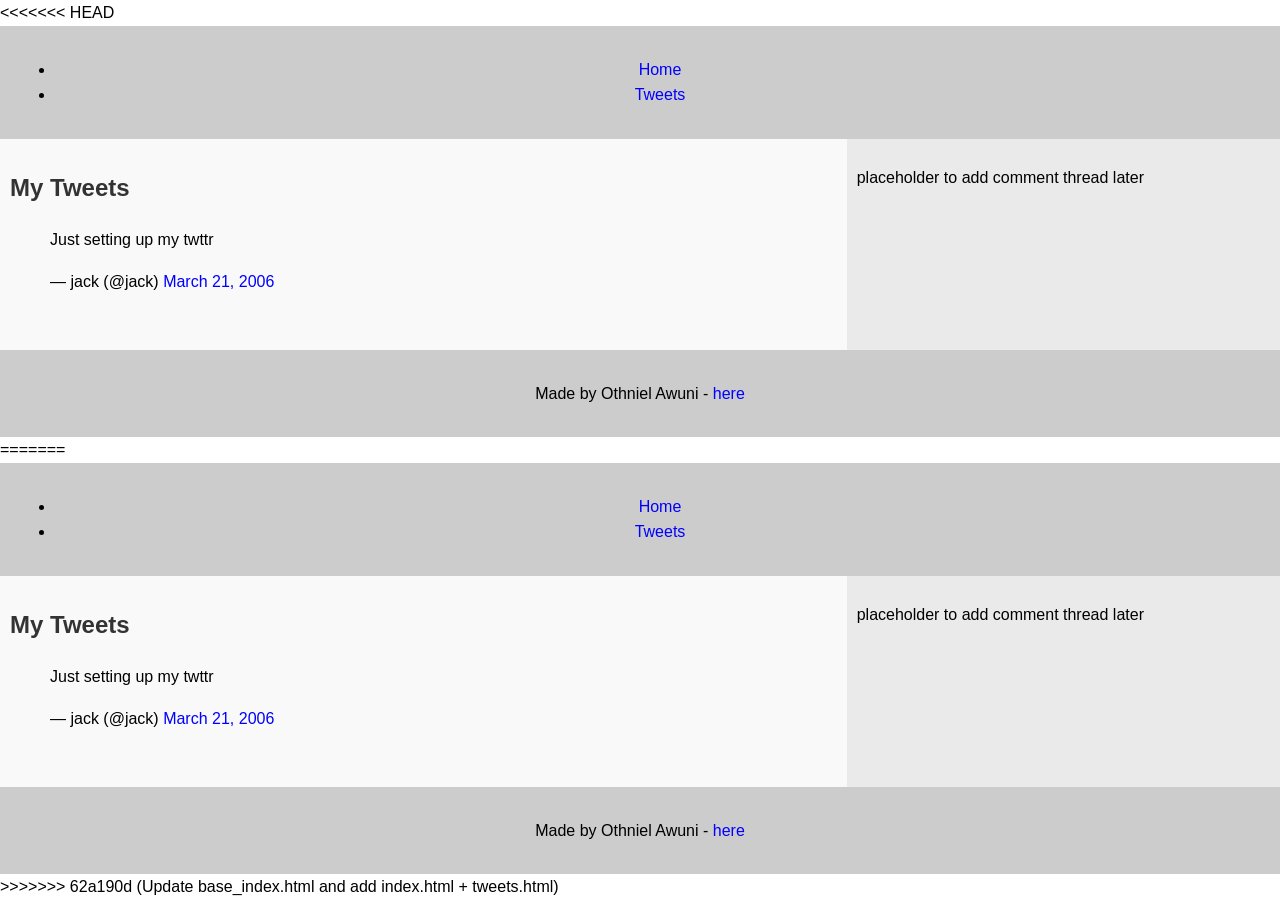
<file: tweets.html>
<<<<<<< HEAD
<!DOCTYPE html>
<html lang="en">
<head>
  <link href="base.css" rel="stylesheet">
<link href="styles.css" rel="stylesheet">
  <meta charset="UTF-8">
  <meta name="viewport" content="width=device-width, initial-scale=1.0">
  <title>Tweets</title>
</head>
<body>
  <header>
    <ul>
      <li><a href="index.html">Home</a></li>
      <li><a href="tweets.html">Tweets</a></li>
    </ul>
  </header>

  <main>
    <article>
      <h1>My Tweets</h1>

      <!-- Example of an embedded Tweet -->
      <blockquote class="twitter-tweet">
        <p lang="en" dir="ltr">Just setting up my twttr</p>&mdash; jack (@jack) 
        <a href="https://twitter.com/jack/status/20">March 21, 2006</a>
      </blockquote> 
      <script async src="https://platform.twitter.com/widgets.js" charset="utf-8"></script>
    </article>

    <aside>
      <p>placeholder to add comment thread later</p>
    </aside>
  </main>

  <footer>
    <p>Made by Othniel Awuni - <a href="https://github.com/fLowGuy45" target="_blank">here</a></p>
  </footer>
</body>
</html>
=======
<!DOCTYPE html>
<html lang="en">
<head>
  <meta charset="UTF-8">
  <meta name="viewport" content="width=device-width, initial-scale=1.0">
  <title>Tweets</title>
</head>
<body>
  <header>
    <ul>
      <li><a href="index.html">Home</a></li>
      <li><a href="tweets.html">Tweets</a></li>
    </ul>
  </header>

  <main>
    <article>
      <h1>My Tweets</h1>

      <!-- Example of an embedded Tweet -->
      <blockquote class="twitter-tweet">
        <p lang="en" dir="ltr">Just setting up my twttr</p>&mdash; jack (@jack) 
        <a href="https://twitter.com/jack/status/20">March 21, 2006</a>
      </blockquote> 
      <script async src="https://platform.twitter.com/widgets.js" charset="utf-8"></script>
    </article>

    <aside>
      <p>placeholder to add comment thread later</p>
    </aside>
  </main>

  <footer>
    <p>Made by Othniel Awuni - <a href="https://github.com/fLowGuy45" target="_blank">here</a></p>
  </footer>
</body>
</html>
>>>>>>> 62a190d (Update base_index.html and add index.html + tweets.html)
</file>
<file: base.css>
body {
    margin: 0;
    padding: 0;
    font-family: Arial, sans-serif;
    line-height: 1.6;
}

h1, h2, h3 {
    color: #333;
}

a {
    color: blue;
    text-decoration: none;
}
</file>
<file: styles.css>
/* Flexbox positioning */

body {
    display: flex;
    flex-direction: column; /* stack header, main, footer vertically */
    margin: 0;
    height: 100vh; /* make body fill viewport */
}

main {
    display: flex;
    flex-direction: row; /* place article and aside side by side */
    flex: auto; /* let main stretch */
}

article {
    flex: 2; /* take 2/3 width */
    overflow-y: auto; /* allow vertical scroll */
    padding: 10px;
    background-color: #f9f9f9;
}

aside {
    flex: 1; /* take 1/3 width */
    overflow-y: auto; /* allow vertical scroll */
    padding: 10px;
    background-color: #eaeaea;
}

header, footer {
    background-color: #ccc;
    padding: 15px;
    text-align: center;
}
</file>
